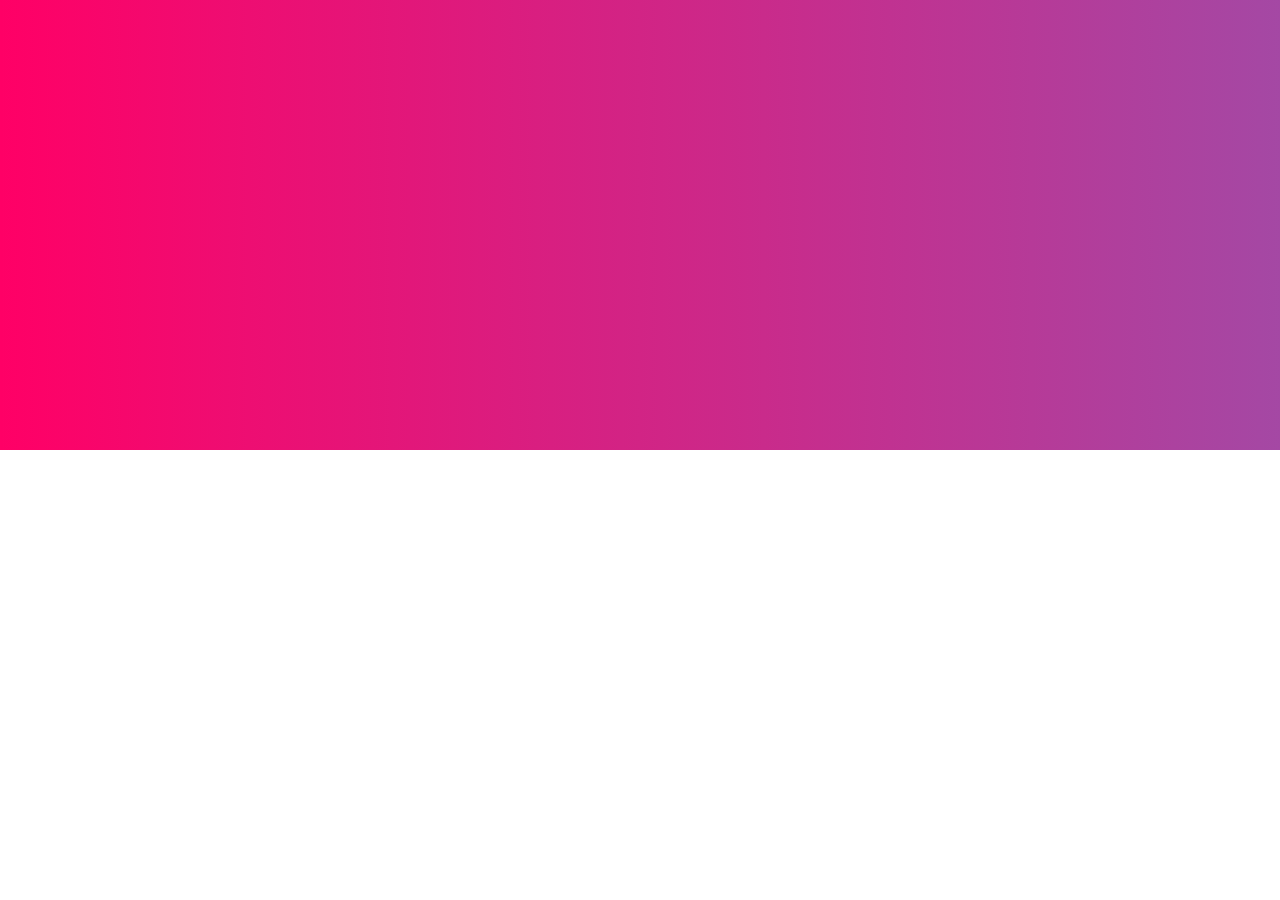
<file: movertelaComBotao.html>
<!DOCTYPE html>
<html lang="en">

<head>
    <meta charset="UTF-8">
    <meta name="viewport" content="width=device-width, initial-scale=1.0">
    <title>Horizontal Scroll with Buttons</title>
    <style>
        body {
            height: 100vh;
            margin: 0;
            overflow-x: hidden;
            /* Desativa o scroll horizontal padrão do body */
        }

        .content {
            width: 200vw;
            /* Largura maior que a viewport para permitir o scroll horizontal */
            height: 50vh;
            background: linear-gradient(to right, #f06, #4a90e2);
        }

        .scroll-button {
            position: fixed;
            top: 50%;
            transform: translateY(-50%);
            background-color: #000;
            color: #fff;
            border: none;
            padding: 10px;
            cursor: pointer;
            z-index: 1000;
            font-size: 18px;
            display: none; /* Esconde os botões por padrão */
        }

        .scroll-left {
            right: 60px; /* Espaço para o botão da direita */
        }

        .scroll-right {
            right: 0;
        }

        /* Exibe os botões somente em dispositivos móveis */
        @media (max-width: 768px) {
            .scroll-button {
                display: block; /* Exibe os botões em telas pequenas */
            }
        }

        a{
            text-decoration: none !important;
        }
    </style>
</head>

<body>
    <div class="content" id="content"></div>
    <button class="scroll-button scroll-left" id="scrollLeft">⟵</button>
    <button class="scroll-button scroll-right" id="scrollRight">⟶</button>

    <script src="https://code.jquery.com/jquery-3.6.0.min.js"></script>
    <script>
        $(document).ready(function() {
            // Verifica se a tela é pequena e aplica a funcionalidade dos botões
            function isMobile() {
                return window.matchMedia("(max-width: 768px)").matches;
            }

            const $scrollLeftButton = $('#scrollLeft');
            const $scrollRightButton = $('#scrollRight');
            let scrollInterval;

            if (isMobile()) {
                function startScrolling(direction) {
                    scrollInterval = setInterval(function() {
                        window.scrollBy({
                            left: direction,
                            behavior: 'smooth'
                        });
                    }, 10); // Ajuste a frequência conforme necessário
                }

                function stopScrolling() {
                    clearInterval(scrollInterval);
                }

                $scrollLeftButton.on('mousedown touchstart', function() {
                    startScrolling(-300); // Move para a esquerda
                }).on('mouseup touchend', function() {
                    stopScrolling();
                });

                $scrollRightButton.on('mousedown touchstart', function() {
                    startScrolling(300); // Move para a direita
                }).on('mouseup touchend', function() {
                    stopScrolling();
                });
            }

            // Impede a rolagem horizontal por arraste
            $(document).on('mousedown', function(e) {
                if (e.clientX < window.innerWidth - 300) {
                    e.preventDefault(); // Impede a ação padrão
                }
            });

            $(document).on('mousemove', function(e) {
                if (e.buttons > 0) {
                    e.preventDefault(); // Impede o arraste horizontal
                }
            });
        });
    </script>
</body>

</html>
</file>
